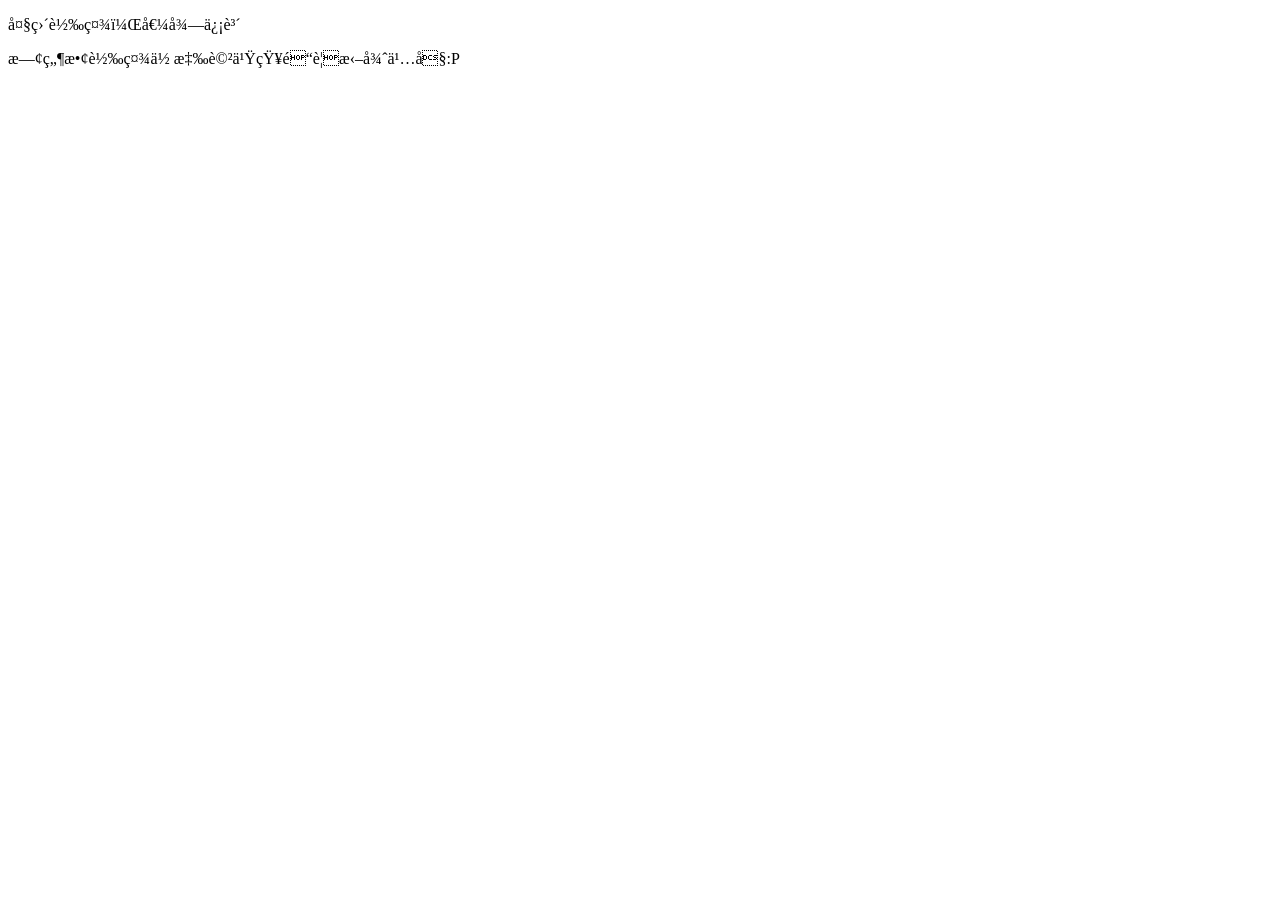
<file: ClubTransfer/transfer/templates/tranfer/index.html>
<!DOCTYPE html>
<html lang="zh-hant">
<head>
    <meta charset="Asia/Taipei">
    <meta name="viewport" content="width=device-width, initial-scale=1.0">
    <title>大直高中 轉社系統</title>
</head>
<body>
    <p>大直轉社，值得信賴</p>
    <p>既然敢轉社你應該也知道要拖很久吧:P</p>



</body>
</html>
</file>
